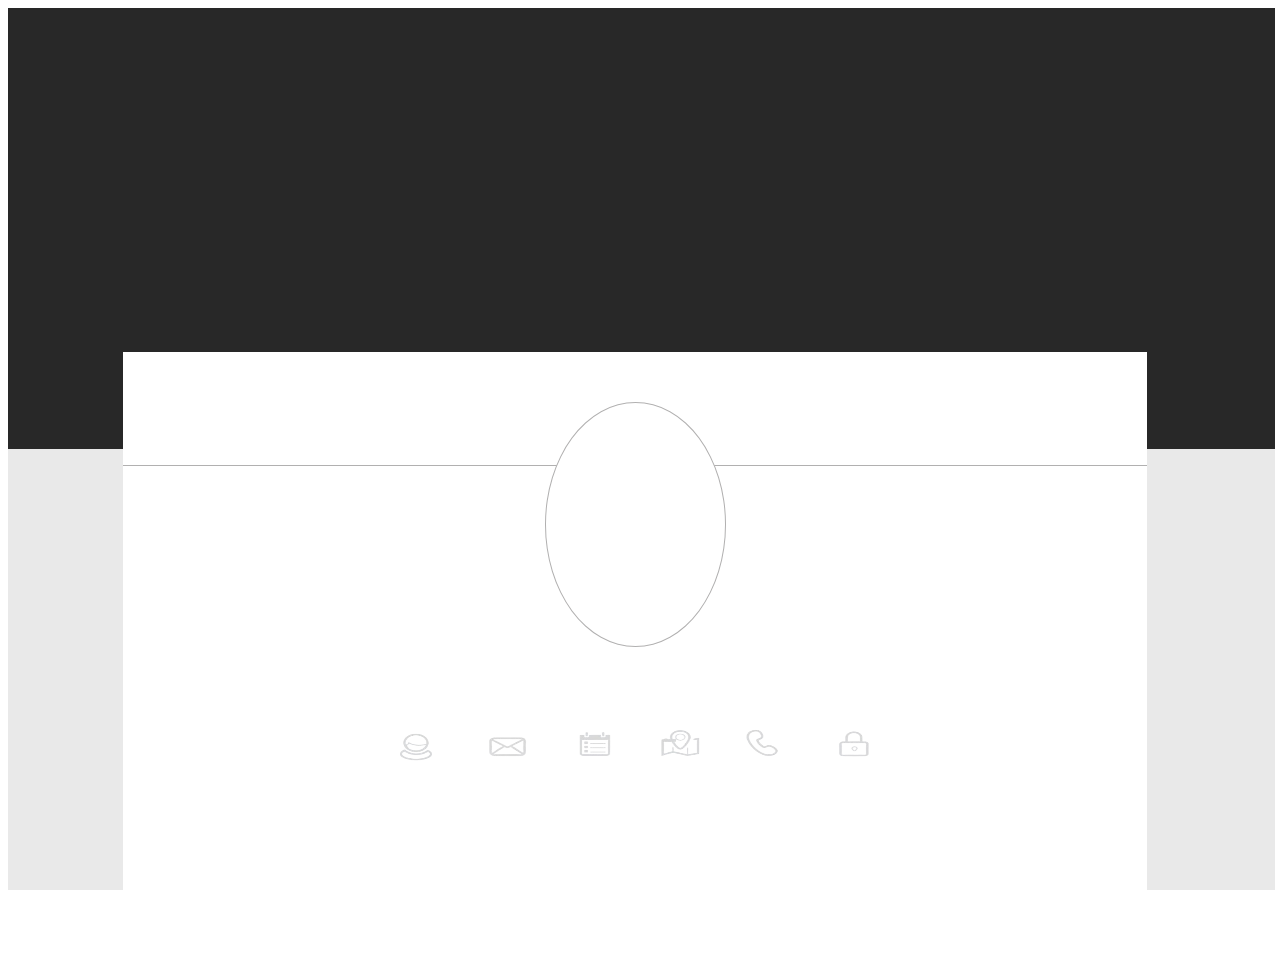
<file: Dia 10/index.html>
<!DOCTYPE html>
<html lang="en">
<head>
    <meta charset="UTF-8">
    <meta name="viewport" content="width=device-width, initial-scale=1.0">
    <title>Document</title>
    <link rel="stylesheet" href="style.css">
</head>
<body>
    <div id="contenedor">
        <div id="parte1"></div>
        <div id="parte2"></div>
        <div id="parte3">
            <div id="parte4">
                <div id="parte5"></div>
                <div id="img0" onmouseover="view()"><img id="imgs0" src="img/name.png"></div>
                <div id="img1" onmouseover="view2()"><img id="imgs1" src="img/email.png" alt=""></div>
                <div id="img1" onmouseover="view3()"><img id="imgs1" src="img/calendar.png" alt=""></div>
                <div id="img2" onmouseover="view4()"><img id="imgs2" src="img/location.png" alt=""></div>
                <div id="img1" onmouseover="view5()"><img id="imgs1" src="img/phone.png" alt=""></div>
                <div id="img1" onmouseover="view6()"><img id="imgs1" src="img/candadito.png" alt=""></div>
                <div id="texto"></div>
            </div>
        </div>
    </div>
</body>
<script src="/Dia 10/script.js"></script>
</html>
</file>
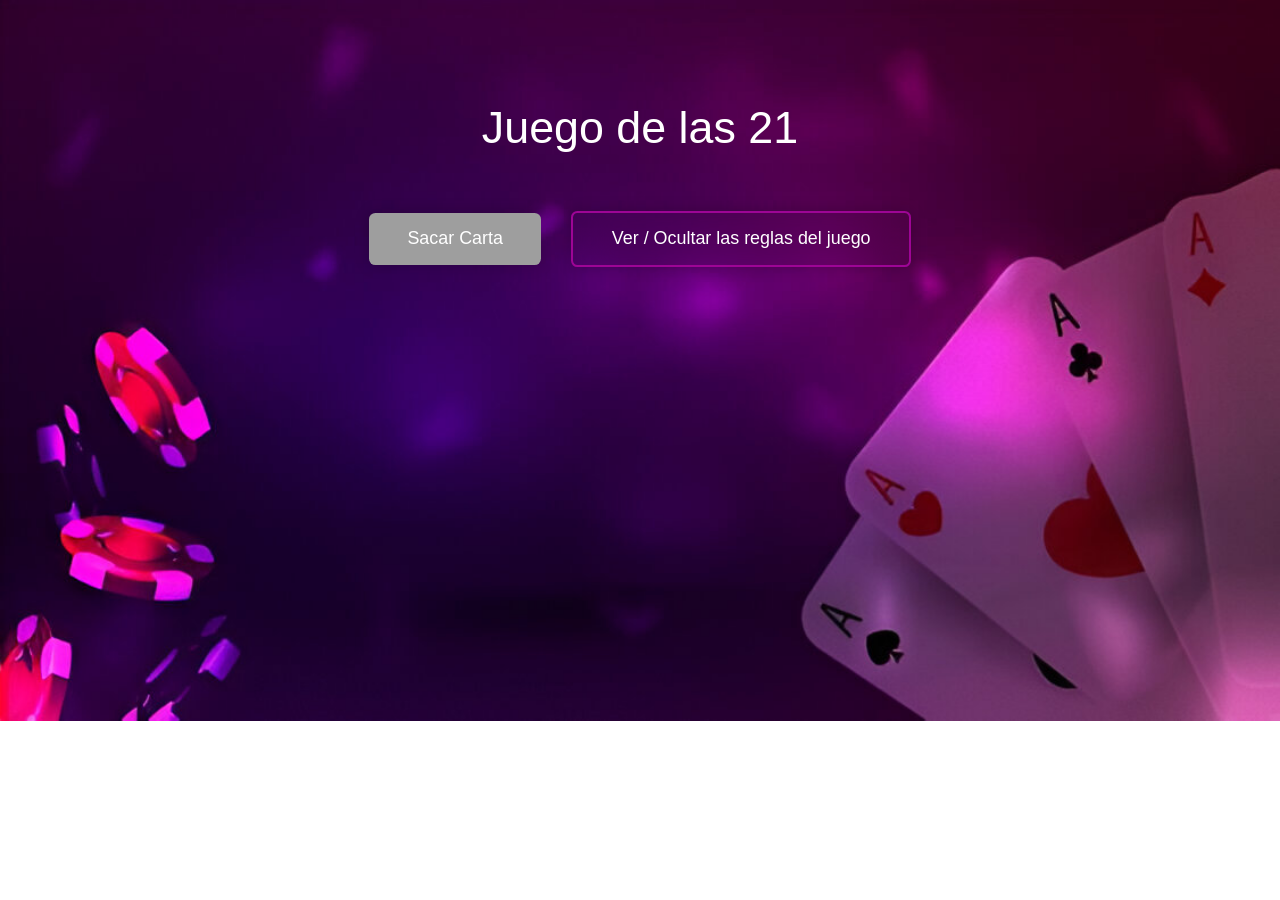
<file: Dia 12/index.html>
<!DOCTYPE html>
<html lang="en">
<head>
    <meta charset="UTF-8">
    <meta name="viewport" content="width=device-width, initial-scale=1.0">
    <title>Document</title>
    <link rel="stylesheet" href="style.css">
</head>
<body>
    <p id="nombreJuego">Juego de las 21</p>
    <div id="imgs"></div>
    <div id="mensaje"></div>
    <button id="buttonNew" onclick="nuevaCarta()" disabled>Sacar Carta</button>
    <button id="buttonReset" onclick="reintentarJuego()" style="display: none;">Volver a jugar</button>
    <button id="botonReglas" onclick="mostrarReglas()">Ver / Ocultar las reglas del juego</button>
    <div id="reglas">
        <h2>Reglas del Juego</h2>
        <p>El objetivo del juego es alcanzar un total de 21 puntos sin pasarse.</p>
        <p>Las cartas numéricas de 2 a 10 tienen su mismo valor.</p>
        <p>Las cartas de figuras (J, Q, K) valen 10 puntos.</p>
        <p>El As (A) puede valer 1 u 11 puntos, según te convenga.</p>
        <p>Si el total de puntos es exactamente 21, ganas.</p>
        <p>Si el total de puntos supera 21, pierdes.</p>
    </div>
</body>
<script src="script.js"></script>
</html>
</file>
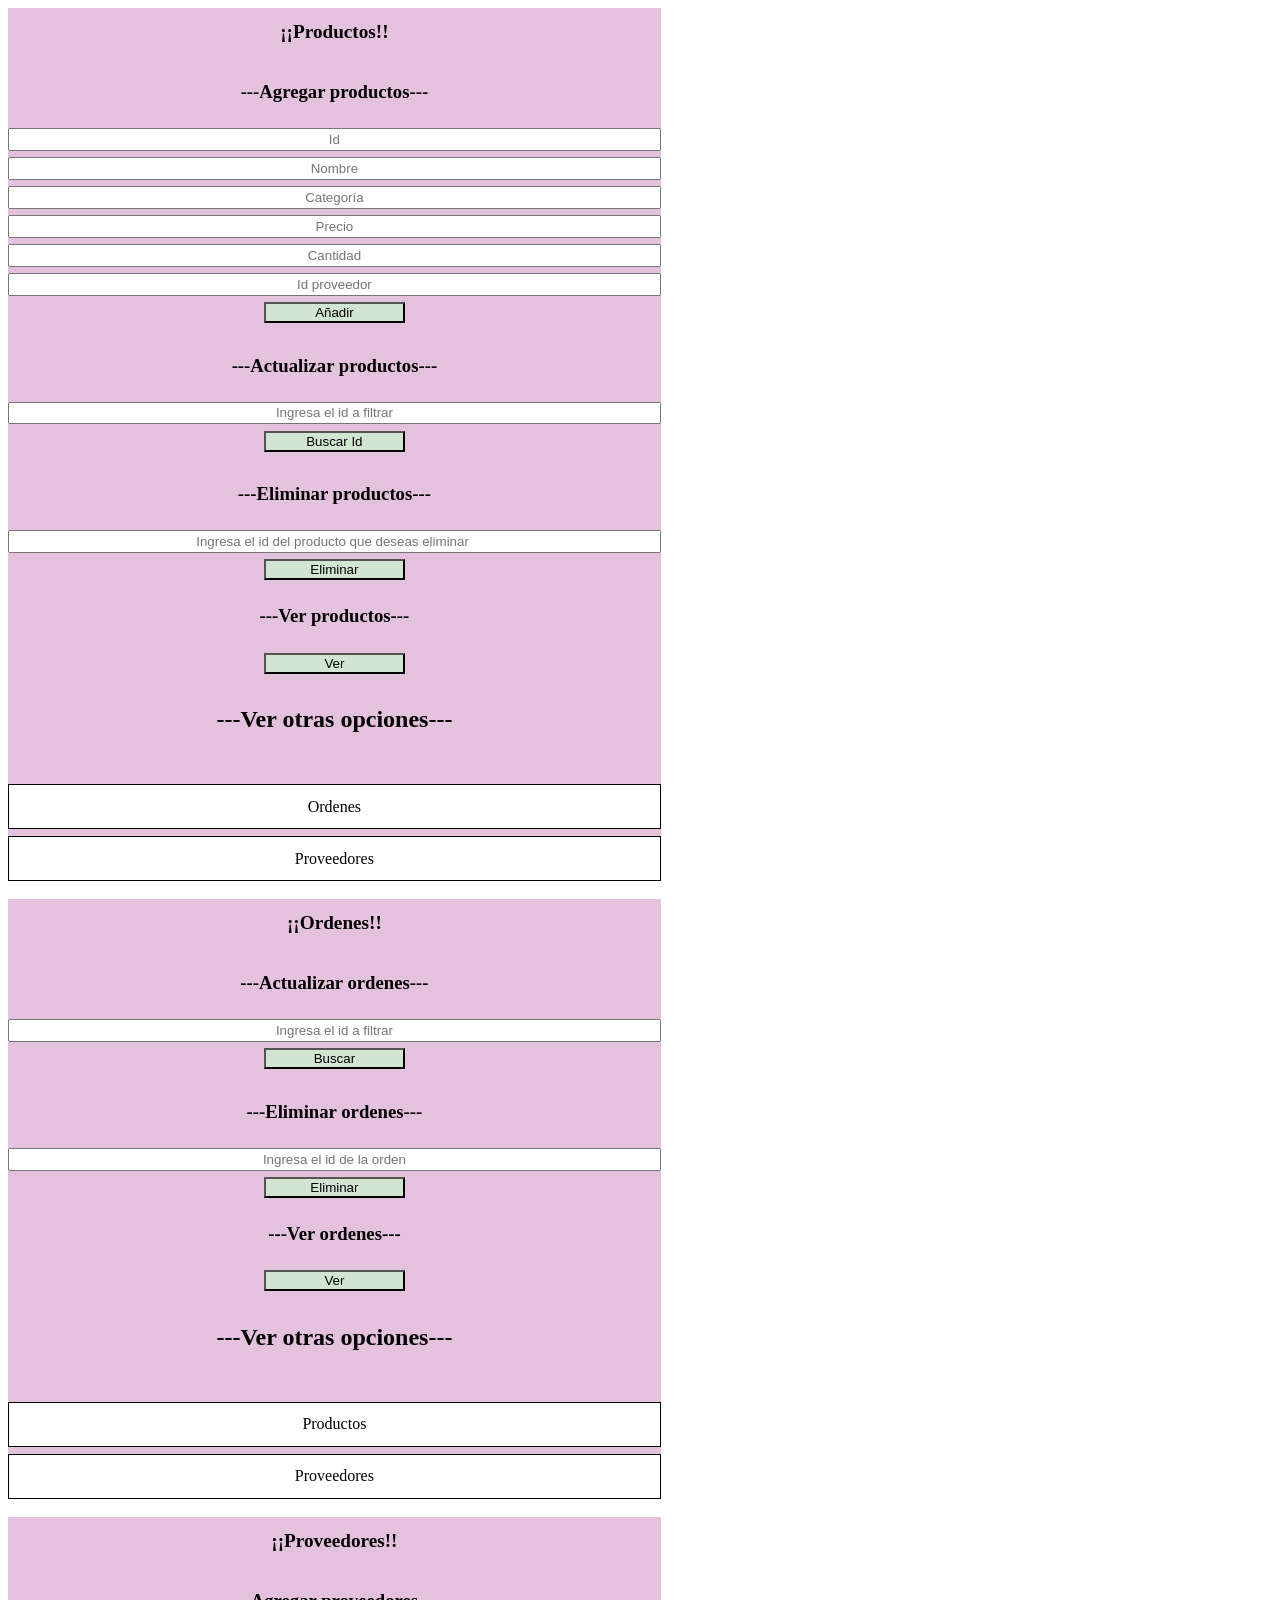
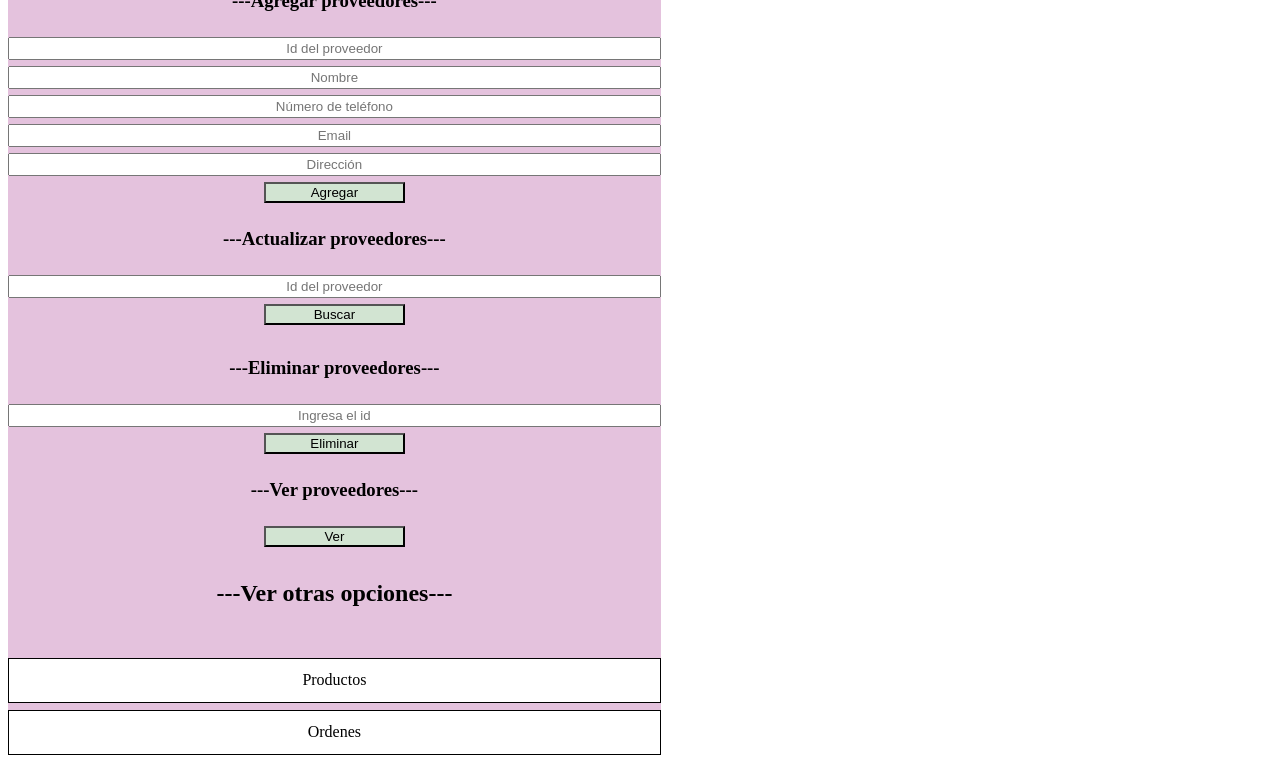
<file: Dia 6/index.html>
<!DOCTYPE html>
<html lang="en">
<head>
    <meta charset="UTF-8">
    <meta name="viewport" content="width=device-width, initial-scale=1.0">
    <title>Document</title>
    <link rel="stylesheet" href="style.css">
</head>
<body>
    <div id="contenedor">
        <h1 id="produ">¡¡Productos!!</h1>
        <h3 id="agg">---Agregar productos---</h3>
        <input type="text" id="id1" placeholder="Id"></input>
        <input type="text" id="nombre1" placeholder="Nombre"></input>
        <input type="text" id="categoria1" placeholder="Categoría"></input>
        <input type="text" id="precio1" placeholder="Precio"></input>
        <input type="text" id="cantidad1" placeholder="Cantidad"></input>
        <input type="text" id="idProv1" placeholder="Id proveedor"></input>
        <button type="submit" id="button1">Añadir</button>
        <div id="output7"></div>
        <h3>---Actualizar productos---</h3>
        <input type="text" id="filtrar" placeholder="Ingresa el id a filtrar">
        <button id="button2">Buscar Id</button>
        <input type="text" id="actualizarPro" placeholder="Ingresa el nuevo precio" style="display: none;">
        <button id="buttonActualizar" style="display: none;">Actualizar</button>
        <div id="output4"></div>
        <h3>---Eliminar productos---</h3>
        <input type="text" id="idProDelete" placeholder="Ingresa el id del producto que deseas eliminar "></input>
        <button id="button3">Eliminar</button>
        <h3>---Ver productos---</h3>
        <button id="button4">Ver</button>
        <div id="output"></div>
        <h2 id="ver">---Ver otras opciones---</h2>
        <br>
        <a id="orden1" href="#contenedor2">Ordenes</a>
        <a id="prov" href="#contenedor3">Proveedores</a>
    </div>
    <br>
    <div id="contenedor2">
        <h1 id="produ">¡¡Ordenes!!</h1>
        <h3>---Actualizar ordenes---</h3>
        <input type="text" id="idOrder" placeholder="Ingresa el id a filtrar">
        <button id="button5">Buscar</button>
        <input type="text" id="actualizarOrd" placeholder="Ingresa el nuevo precio" style="display: none;">
        <button id="buttonActualizarOrd" style="display: none;">Actualizar</button>
        <div id="output5"></div>
        <h3>---Eliminar ordenes---</h3>
        <input type="text" id="idDeleteOrder" placeholder="Ingresa el id de la orden">
        <button id="button6">Eliminar</button>
        <h3>---Ver ordenes---</h3>
        <button id="button7">Ver</button>
        <div id="output2"></div>
        <h2 id="ver">---Ver otras opciones---</h2>
        <br>
        <a id="orden1" href="#contenedor">Productos</a>
        <a id="prov" href="#contenedor3">Proveedores</a>
    </div>
    <br>
    <div id="contenedor3">
        <h1 id="produ">¡¡Proveedores!!</h1>
        <h3>---Agregar proveedores---</h3>
        <input type="text" id="idDos1" placeholder="Id del proveedor"></input>
        <input type="text" id="name1" placeholder="Nombre"></input>
        <input type="text" id="phone1" placeholder="Número de teléfono"></input>
        <input type="text" id="email1" placeholder="Email"></input>
        <input type="text" id="address1" placeholder="Dirección"></input>
        <button id="button8">Agregar</button>
        <h3>---Actualizar proveedores---</h3>
        <input type="text" id="idActProv" placeholder="Id del proveedor">
        <button id="button9">Buscar</button>
        <input type="text" id="actualizarProv" placeholder="Ingresa la nueva dirección" style="display: none;">
        <button id="buttonActuProv" style="display: none;">Actualizar</button>
        <div id="output9"></div>
        <h3>---Eliminar proveedores---</h3>
        <input type="text" id="idDeleteProv" placeholder="Ingresa el id">
        <button id="button10">Eliminar</button>
        <h3>---Ver proveedores---</h3>
        <button id="button11">Ver</button>
        <div id="output3"></div>
        <h2 id="ver">---Ver otras opciones---</h2>
        <br>
        <a id="orden1" href="#contenedor">Productos</a>
        <a id="prov" href="#contenedor2">Ordenes</a>
    </div>
</body>
<script src="./script.js"></script>
</html>
</file>
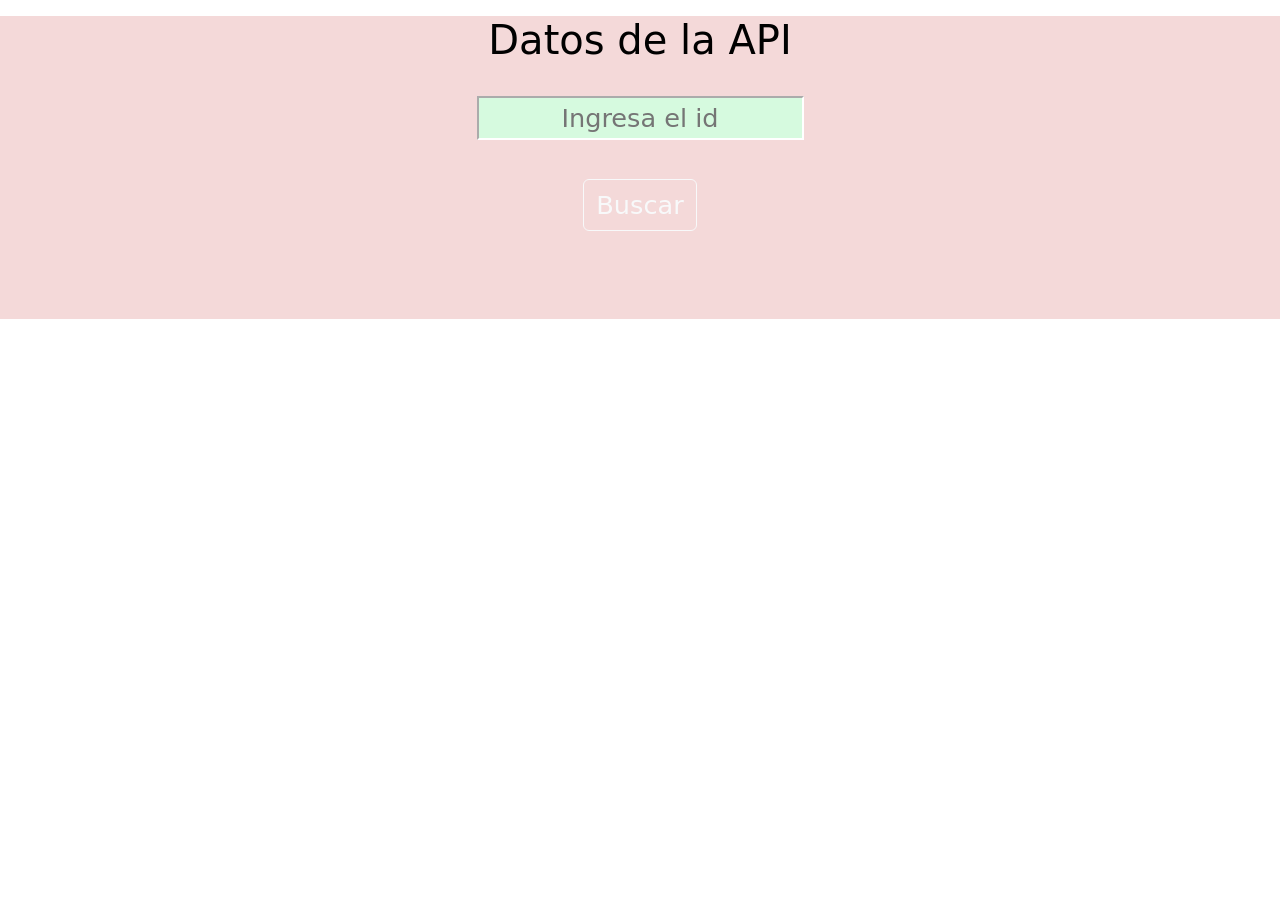
<file: Dia 7/index.html>
<!DOCTYPE html>
<html lang="en">
<head>
    <meta charset="UTF-8">
    <meta name="viewport" content="width=device-width, initial-scale=1.0">
    <title>Document</title>
    <link rel="stylesheet" href="style.css">
    <link href="https://cdn.jsdelivr.net/npm/bootstrap@5.3.3/dist/css/bootstrap.min.css" rel="stylesheet" integrity="sha384-QWTKZyjpPEjISv5WaRU9OFeRpok6YctnYmDr5pNlyT2bRjXh0JMhjY6hW+ALEwIH" crossorigin="anonymous">
</head>
<body>
    <div id="contenedor">
        <p></p>
        <h1 id="datos">Datos de la API</h1>
        <br>
        <input type="text" id="heroesId" placeholder="Ingresa el id">
        <br>
        <button type="button" id="boton" class="btn btn-outline-light">Buscar</button><br></br>
        <p></p>
        <div id="output"></div><br></br>
    </div>
</body>
<script src="./script.js"></script>
<script src="https://cdn.jsdelivr.net/npm/bootstrap@5.3.3/dist/js/bootstrap.bundle.min.js" integrity="sha384-YvpcrYf0tY3lHB60NNkmXc5s9fDVZLESaAA55NDzOxhy9GkcIdslK1eN7N6jIeHz" crossorigin="anonymous"></script>
</html>
</file>
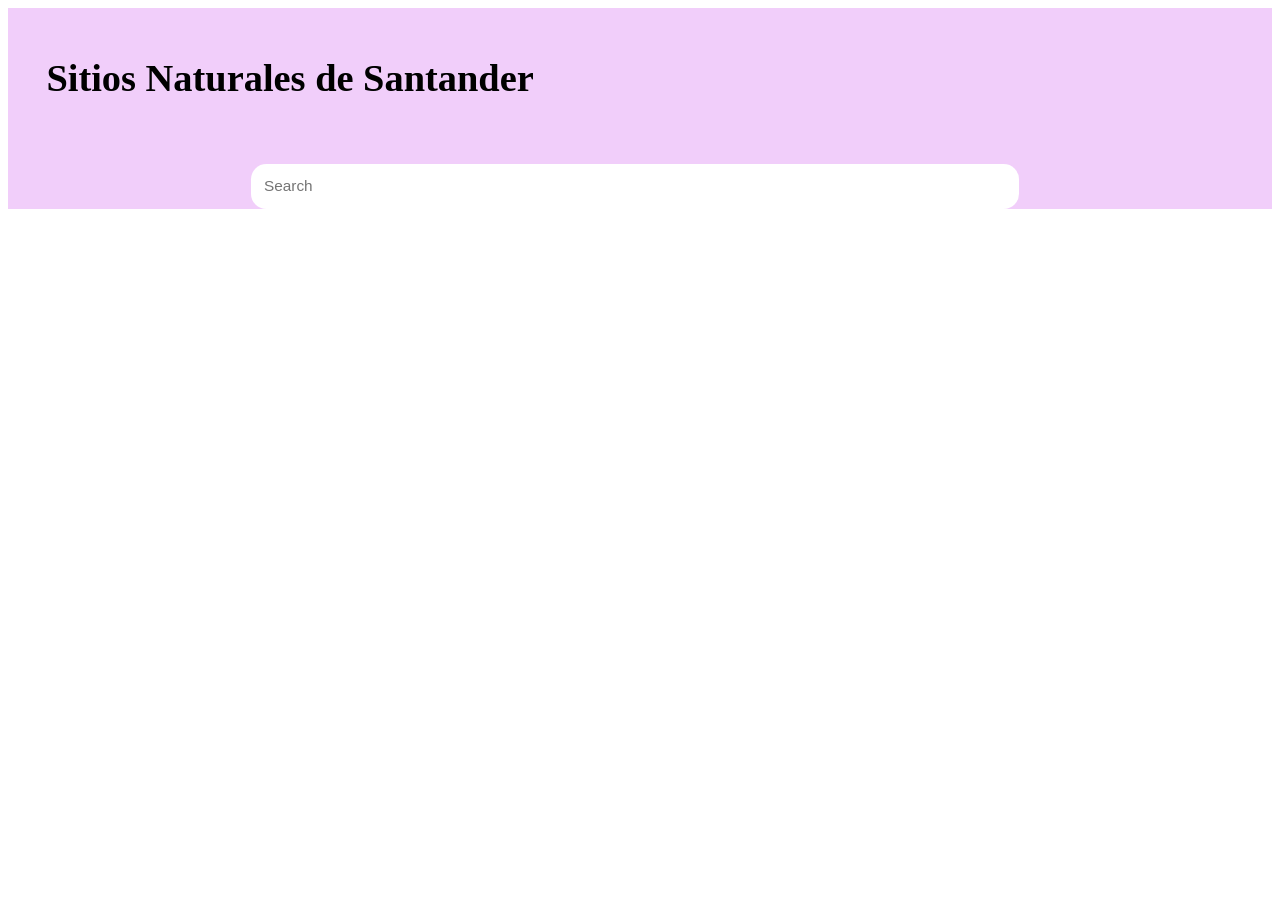
<file: Dia extra/index.html>
<!DOCTYPE html>
<html lang="en">
<head>
    <meta charset="UTF-8">
    <meta name="viewport" content="width=device-width, initial-scale=1.0">
    <title>Document</title>
    <link rel="stylesheet" href="style.css">
</head>
<body>
    <div id="caja">
        <br>
        <h1>Sitios Naturales de Santander</h1>
        <input id="input" type="text" placeholder="Search">
    </div>
    <div id="caja2"></div>
</body>
<script src="script.js"></script>
</html>
</file>
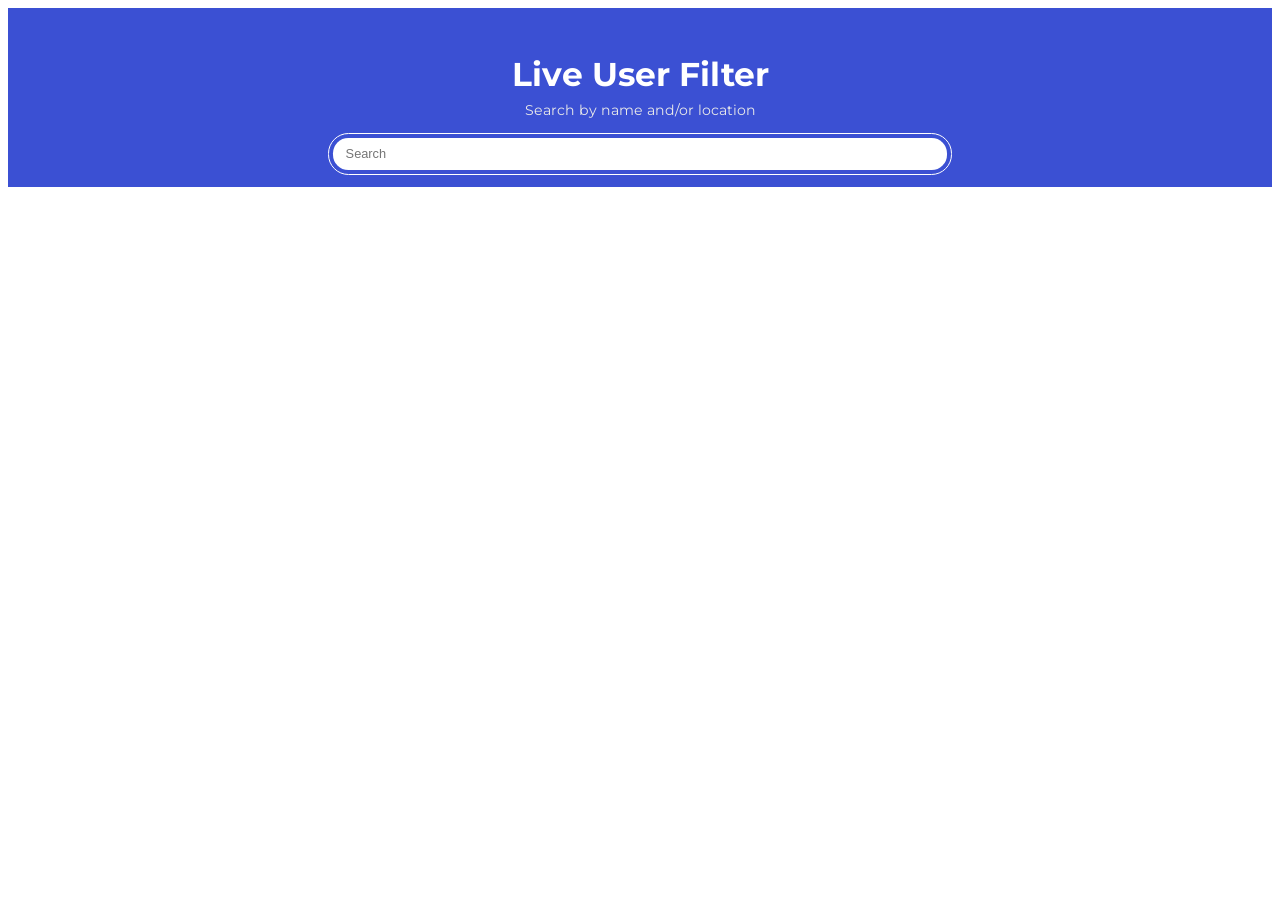
<file: Dia13/index.html>
<!DOCTYPE html>
<html lang="en">
<head>
    <meta charset="UTF-8">
    <meta name="viewport" content="width=device-width, initial-scale=1.0">
    <title>Document</title>
    <link rel="stylesheet" href="style.css">
</head>
<body>
    <cajita-uno></cajita-uno>
    <cajita-dos></cajita-dos>
</body>
<script src="script.js"></script>
</html>
</file>
<file: Dia 10/style.css>
@font-face {
    font-family: letra;
    src: url(./font/accord-alternate-regular.otf)
}

#contenedor{
    text-align: center;
}
#parte1{
    background-color: #282828;
    width: 99vw;
    height: 49vh;
}
#parte2{
    background-color: #e9e9e9;
    width: 99vw;
    height: 49vh;
    z-index: 3;
}
#parte3{
    position: absolute;
    margin-top: -42vw;
    margin-left: 9vw;
    width: 80vw;
    height: 18vh;
    background-color: white;
    z-index: 1;
}
#parte4{
    margin-top: 8.8vw;
    width: 80vw;
    height: 55vh;
    background: white;
    border-top: 1px solid #b1b0b0;
    display: flex;
    flex-direction: row;
    gap: 1vw;
    justify-content: center;
}
#parte5{
    position: absolute;
    margin-top: -5vw;
    width: 14vw;
    height: 27vh;
    border-radius: 50%;
    background: white;
    border: 1px solid #b1b0b0;
}
#img{
    margin-top: 0.2vw;
    width: 96%;
    height: 97%;
    border-radius: 50%;
}
#img0{
    width: 6vw;
    height: 4vw;
    overflow: hidden;
    margin-top: 20.5vw;
}
#imgs0{
    position: relative;
    top: -4vw;
    width: 5vw;
    height: 7vw;
    transition: transform 0.3s, height 0.3s;
}
#imgs0:hover{
    transform: translateY(4vw);
    height: 7vw;
    overflow: hidden;
}
#img1{
    width: 6vw;
    height: 4vw;
    overflow: hidden;
    margin-top: 20vw;
}
#imgs1{
    position: relative;
    top: -4vw;
    width: 5vw;
    height: 7vw;
    transition: transform 0.3s, height 0.3s;
}
#imgs1:hover{
    transform: translateY(4vw);
    height: 7vw;
    overflow: hidden;
}
#img2{
    width: 5vw;
    height: 5vw;
    overflow: hidden;
    margin-top: 20vw;
}
#imgs2{
    position: relative;
    top: -4vw;
    width: 5vw;
    height: 7vw;
    transition: 0.3s;
}
#imgs2:hover{
    top: 0vw;
    width: 5vw;
    height: 7.5vw;
}
#texto{
    position: absolute;
    width: 50vw;
    height: 7vw;
    margin-top: 9vw;
}
p{
    color: #aaaaaa;
    font-size: 1.5vw;
    font-family: letra;
}
#letrita{
    margin-top: -0.2vw;
    font-size: 2.5vw;
    color: rgb(0, 0, 0);
    font-family: letra;
}
.hover2{
    top: 0vw;
    width: 5vw;
    height: 7.5vw;
}
</file>
<file: Dia 12/style.css>
body {
    font-family: Arial, sans-serif;
    text-align: center;
    background-image: url(./img/pixelcut-export\ \(1\).jpeg);
    background-repeat: no-repeat;
    background-size: cover;
    color: white;
    margin-top: 8vw;
}
#nombreJuego{
    font-size: 3.5vw;
}
#imgs img {
    margin: 1vw;
}
#mensaje {
    font-size: 2vw;
    margin-top: 1vw;
}
button {
    margin: 1vw;
    padding: 1.2vw 3vw;
    font-size: 1.4vw;
    cursor: pointer;
    border: none;
    border-radius: 0.5vw;
    background-color: transparent;
    color: white;
    transition: background-color 0.3s;
    backdrop-filter: blur(20px);
    border: 2px solid #9d0595;
    box-shadow: 0 0 15px rgba(0, 0, 0, .2);
}
button:hover {
    background-color: #9d0595;
}
button:disabled {
    border: none;
    background-color: #9e9e9e;
}
#reglas{
    display: none;
    margin-top: 2vw;
    margin-left: 28vw;
    background-color: #eb2ae1;
    padding: 1vw;
    border-radius: 0.5vw;
    font-size: 1.2vw;
    width: 40vw;
    height: 20vw;
}

@media (max-width: 431px) {
    body {
        font-family: Arial, sans-serif;
        text-align: center;
        background-image: url(./img/0bfb6e364b52ce2843841a03ee5cbe01.jpg);
        background-repeat: no-repeat;
        background-size: cover;
        color: white;
        margin-top: 8vw;
    }
    #nombreJuego{
        font-size: 6.5vw;
    }
    #imgs img {
        margin: 1vw;
        width: 35vw;
    }
    #mensaje {
        font-size: 4vw;
        margin-top: 2vw;
    }
    button {
        margin: 1.5vw;
        padding: 4vw 6vw;
        font-size: 3vw;
        cursor: pointer;
        border: none;
        border-radius: 0.5vw;
        background-color: transparent;
        color: white;
        transition: background-color 0.3s;
        margin-top: 5vw;
        backdrop-filter: blur(20px);
        border: 2px solid #9d0595;
        box-shadow: 0 0 15px rgba(0, 0, 0, .2);
    }
    button:disabled {
        border: none;
        background-color: #9e9e9e;
    }
    #reglas{
        display: none;
        margin-top: 4vw;
        margin-left: 11vw;
        background-color: #eb2ae1;
        padding: 1vw;
        border-radius: 0.5vw;
        width: 72vw;
        height: 40vw;
        font-size: 2.4vw;
    }
}
</file>
<file: Dia 6/style.css>
#contenedor{
    width: 51vw;
    height: auto;
    background: rgb(228, 194, 221);
    display: flex;
    flex-direction: column;
    text-align: center;
    gap: 0.5vw;
}
#contenedor2{
    width: 51vw;
    height: auto;
    background: rgb(228, 194, 221);
    display: flex;
    flex-direction: column;
    text-align: center;
    gap: 0.5vw;
}
#contenedor3{
    width: 51vw;
    height: auto;
    background: rgb(228, 194, 221);
    display: flex;
    flex-direction: column;
    text-align: center;
    gap: 0.5vw;
}
input{
    text-align: center;
    height: 1.3vw;
}
#produ{
    font-size: 1.5vw;
    color: black;
}
#orden1{
    background: white;
    color: black;
    text-decoration: none;
    border: 1px solid black;
    padding: 1vw;

}
#orden1:hover{
    background-color: rgb(188, 228, 215);
}
#prov{
    background: white;
    color: black;
    text-decoration: none;
    border: 1px solid black;
    padding: 1vw;
}
#prov:hover{
    background-color: rgb(188, 228, 215);
}
#keyToDelete{
    width: 50.6vw;
}
button{
    text-align: center;
    width: 11vw;
    background: rgb(210, 228, 210);
    margin: auto;
}
</file>
<file: Dia 7/style.css>
table {
    width: 100%;
    border-collapse: collapse;
}

th, td {
    padding: 8px;
    text-align: left;
}

th {
    background-color: white;
}

.center{
    display: flex;
    justify-content: center;
    align-items: center;
}
#heroesId{
    text-align: center;
    background-color: rgb(214, 250, 223);
    font-size: 2vw;
    border-color: white;
}

#boton{
    font-size: 2vw;
    margin-top: 3vw;
}

#boton:hover{
    background-color: #f8f9fa
}

#heroesId:focus{
    border-color: #1a8251;
    outline: none;
}

#contenedor{
    text-align: center;
    background: #f4d9d9;
}

#datos{
    color: black;
}
</file>
<file: Dia extra/style.css>
#caja {
    background-color: rgb(241, 206, 250);
    font-size: 1.5vw;
}

#caja2 {
    display: flex;
    flex-wrap: wrap;
    gap: 5vw;
    text-align: center;
    justify-content: center;
    background-color: rgb(241, 206, 250);
    font-size: 1.5vw;
}

.caja3 {
    margin-top: 6vw;
    text-align: center;
    width: 42vw;
    height: auto;
    background: white;
}

.cajita3 {
    display: none;
    opacity: 0;
    height: 0;
    transition: opacity 0.5s, height 0.5s;
}

input[type="checkbox"] {
    display: none;
}

input[type="checkbox"]:checked + label + .cajita3 {
    display: block;
}

h1 {
    margin-left: 3vw;
}

#input {
    width: 60vw;
    height: 3.5vw;
    border: none;
    border-radius: 1.2vw;
    font-size: 1.2vw;
    outline: none;
    box-sizing: border-box;
    padding-left: 1vw;
    margin-top: 3vw;
    margin-left: 19vw;
}

.filtro {
    display: none;
}
</file>
<file: Dia13/style.css>
@font-face {
    font-family: letraa;
    src: url(./font/Montserrat-VariableFont_wght.ttf);
}

#caja1 {
    text-align: center;
    display: flex;
    flex-direction: column;
    align-items: center;
    justify-content: center;
    background: #3b50d3;
    width: 100%;
    height: 14vw;
    color: white;
    font-size: 2.2vw;
    font-family: letraa;
}

#search {
    margin-top: -2vw;
    font-size: 1.1vw;
    color: rgb(233, 233, 233);
}

#search-container {
    display: inline-flex; 
    border: 1px solid white;
    border-radius: 1.6vw;
    padding: 0.3vw;
    align-items: center;
}

#input {
    width: 48vw;
    height: 2.5vw;
    border: none;
    border-radius: 1.2vw;
    font-size: 1vw;
    outline: none;
    box-sizing: border-box;
    padding-left: 1vw;
}

#caja2 {
    width: 99%;
    height: auto;
}

.caja3 {
    width: 101%;
    height: 10vw;
    border: 1px solid #3b50d3;
    margin: 1vw;
    font-family: letraa;
    position: relative;
    margin-left: 0vw;
}

.imgs {
    width: 8vw;
    height: 8vw;
    margin-top: 1vw;
    margin-left: 2vw;
    border-radius: 100%;
    margin-right: 1vw;
}

.name {
    margin-left: 12vw;
    margin-top: -6vw;
    font-size: 1.8vw;
    
}

.desc {
    margin-left: 12vw;
    margin-top: -1vw;
    font-size: 1.1vw;
}

.filtro {
    display: none;
}
</file>
